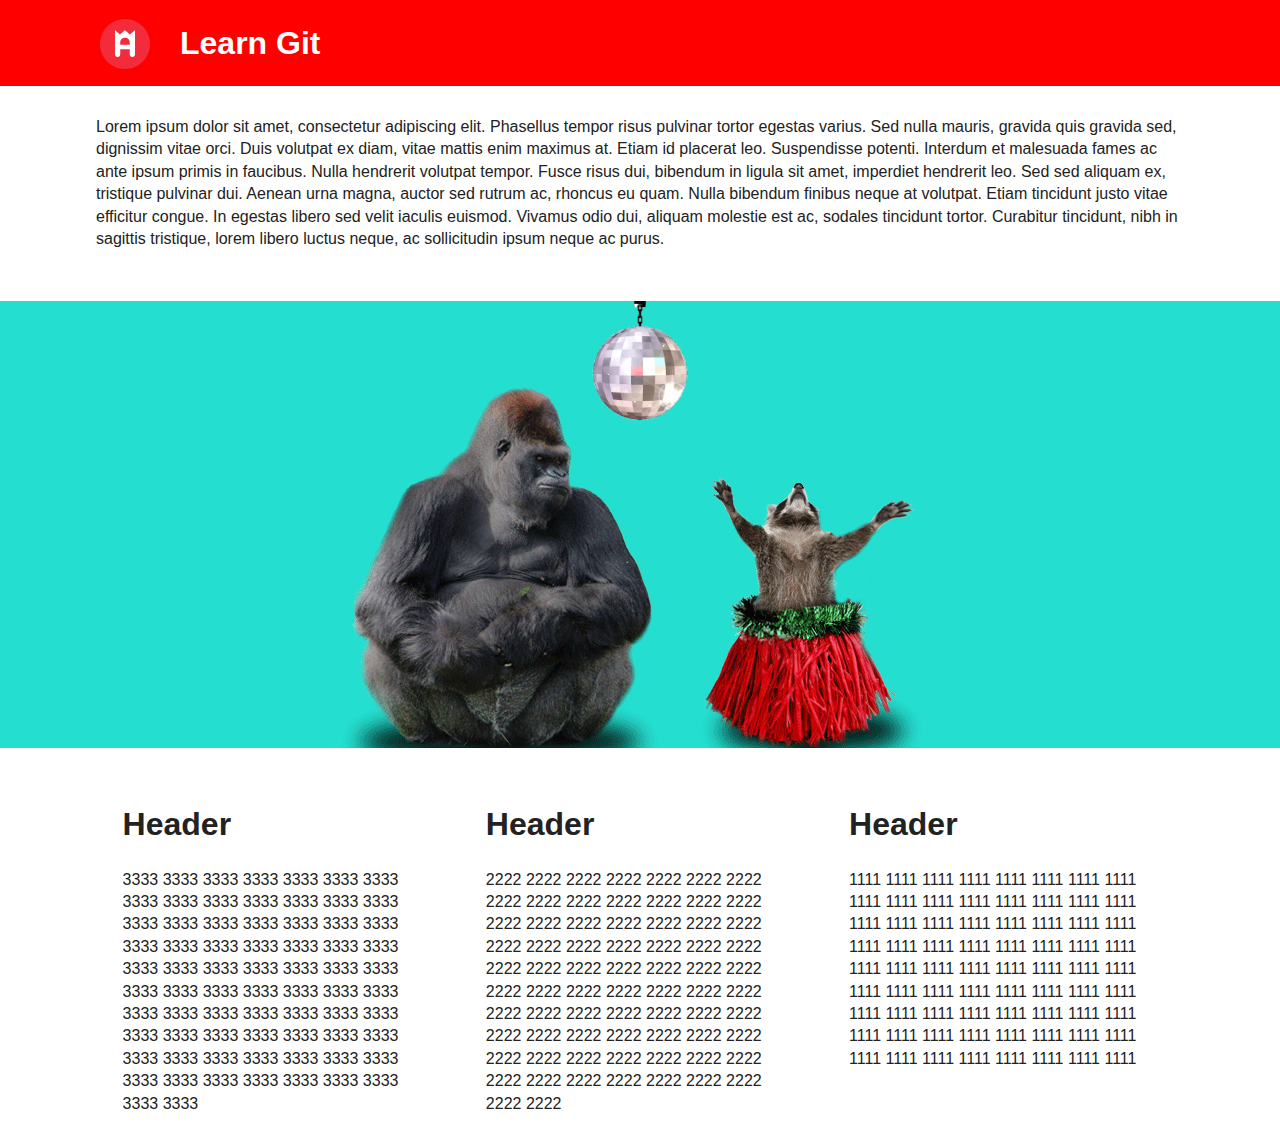
<file: index.html>
<!doctype html>
<html class="no-js" lang="">
    <head>
        <meta charset="utf-8">
        <meta http-equiv="x-ua-compatible" content="ie=edge">
        <title>Git</title>
        <meta name="description" content="">
        <meta name="viewport" content="width=device-width, initial-scale=1">
        <link rel="stylesheet" href="css/normalize.css">
        <link rel="stylesheet" href="Apester-Font/style.css">
        <link rel="stylesheet" href="css/main.css">
    </head>
    <body>
        <!--[if lt IE 8]>
            <p class="browserupgrade">You are using an <strong>outdated</strong> browser. Please <a href="http://browsehappy.com/">upgrade your browser</a> to improve your experience.</p>
        <![endif]-->
        <!-- Add your site or application content here -->

        <div class="container">
            <header>
                <a href="http://apester.com" target="_blank"><img src="img/apester-logo.svg"/></a>
                <h1>Learn Git</h1>
            </header>

        <div class="content-block intro">
            <p>Lorem ipsum dolor sit amet, consectetur adipiscing elit. Phasellus tempor risus pulvinar tortor egestas varius. Sed nulla mauris, gravida quis gravida sed, dignissim vitae orci. Duis volutpat ex diam, vitae mattis enim maximus at. Etiam id placerat leo. Suspendisse potenti. Interdum et malesuada fames ac ante ipsum primis in faucibus. Nulla hendrerit volutpat tempor. Fusce risus dui, bibendum in ligula sit amet, imperdiet hendrerit leo. Sed sed aliquam ex, tristique pulvinar dui. Aenean urna magna, auctor sed rutrum ac, rhoncus eu quam. Nulla bibendum finibus neque at volutpat. Etiam tincidunt justo vitae efficitur congue. In egestas libero sed velit iaculis euismod. Vivamus odio dui, aliquam molestie est ac, sodales tincidunt tortor. Curabitur tincidunt, nibh in sagittis tristique, lorem libero luctus neque, ac sollicitudin ipsum neque ac purus.
            </p>
        </div>
            <div class="content-block middle">
                <img class="top" src="img/disco-ball.gif"/>
                <img src="img/gif1.gif"/>
                <div class="animated">
                    <i class="circle ic icon-video"></i>
                    <i class="circle ic icon-personality"></i>
                    <i class="circle ic icon-quiz"></i>
                    <i class="circle ic icon-poll"></i>
                    <i class="circle ic icon-video small"></i>
                    <i class="circle ic icon-personality small"></i>
                    <i class="circle ic icon-quiz small"></i>
                    <i class="circle ic icon-poll small"></i>
                </div>
            </div>
        <div class="block">
        <div class="content-block three">
            <h1>Header</h1>
            <p>3333 3333 3333 3333 3333 3333 3333 3333 3333 3333 3333 3333 3333 3333 3333
               3333 3333 3333 3333 3333 3333 3333 3333 3333 3333 3333 3333 3333 3333 3333
               3333 3333 3333 3333 3333 3333 3333 3333 3333 3333 3333 3333 3333 3333 3333
               3333 3333 3333 3333 3333 3333 3333 3333 3333 3333 3333 3333 3333 3333 3333
               3333 3333 3333 3333 3333 3333 3333 3333 3333 3333 3333 3333
            </p>
        </div>

        <div class="content-block three">
            <h1>Header</h1>
            <p>2222 2222 2222 2222 2222 2222 2222 2222 2222 2222 2222 2222 2222 2222 2222
               2222 2222 2222 2222 2222 2222 2222 2222 2222 2222 2222 2222 2222 2222 2222
               2222 2222 2222 2222 2222 2222 2222 2222 2222 2222 2222 2222 2222 2222 2222
               2222 2222 2222 2222 2222 2222 2222 2222 2222 2222 2222 2222 2222 2222 2222
               2222 2222 2222 2222 2222 2222 2222 2222 2222 2222 2222 2222
            </p>
        </div>

        <div class="content-block three">
            <h1>Header</h1>
            <p>1111 1111 1111 1111 1111 1111 1111 1111 1111 1111 1111 1111 1111 1111 1111
               1111 1111 1111 1111 1111 1111 1111 1111 1111 1111 1111 1111 1111 1111 1111
               1111 1111 1111 1111 1111 1111 1111 1111 1111 1111 1111 1111 1111 1111 1111
               1111 1111 1111 1111 1111 1111 1111 1111 1111 1111 1111 1111 1111 1111 1111
               1111 1111 1111 1111 1111 1111 1111 1111 1111 1111 1111 1111
            </p>
        </div>
      </div>
    </body>
</html>
</file>
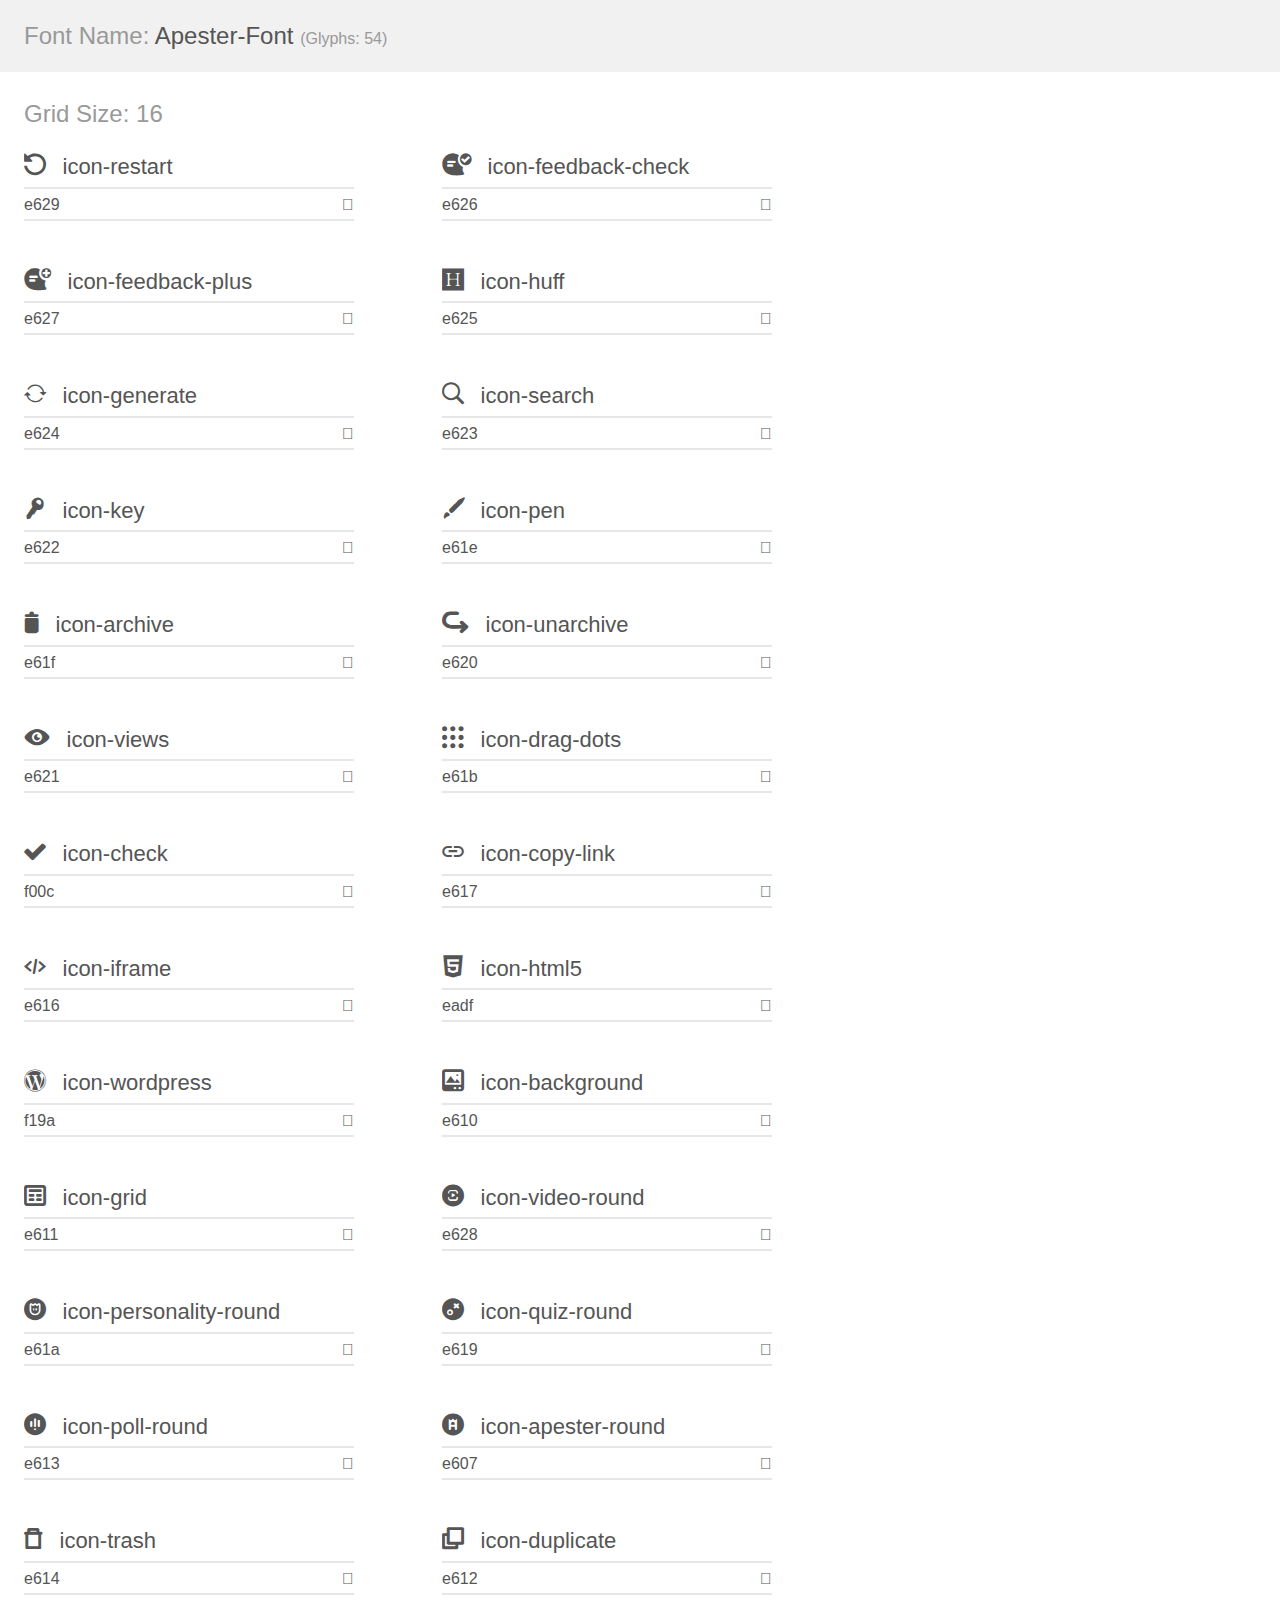
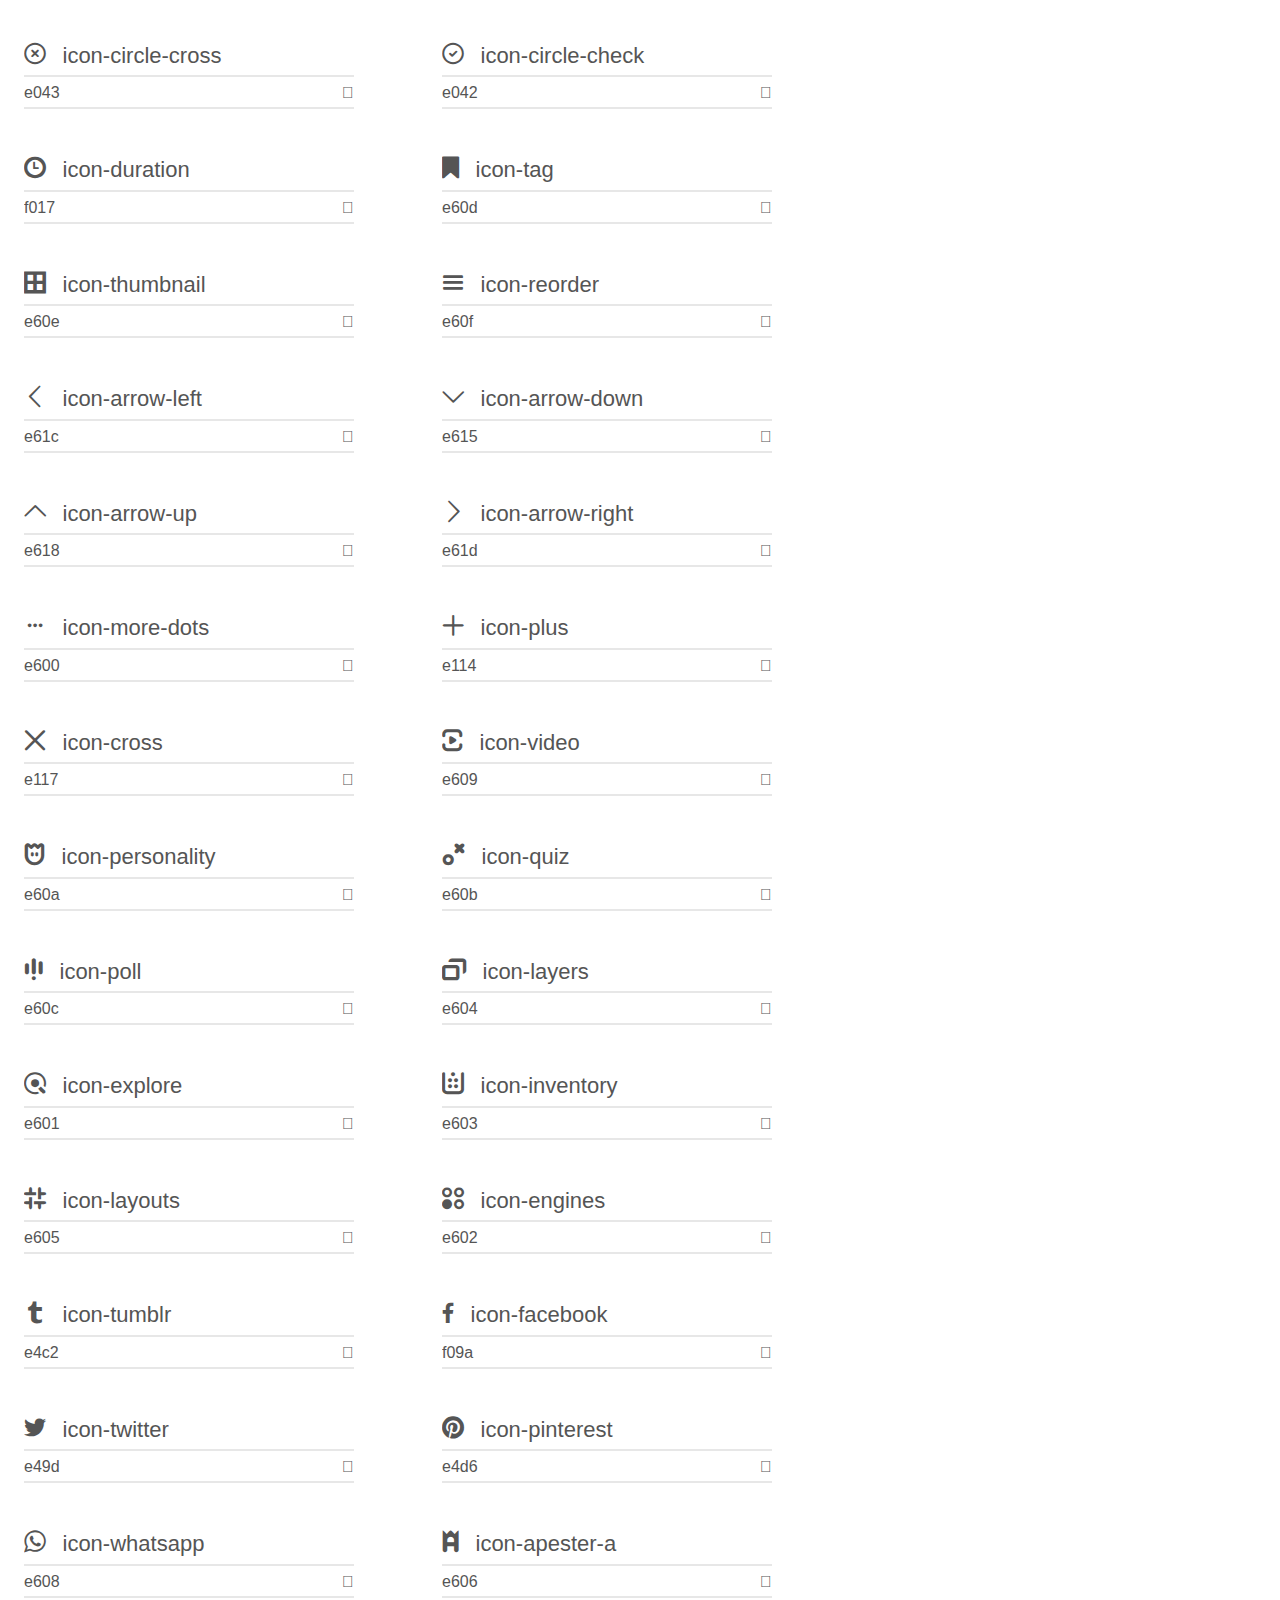
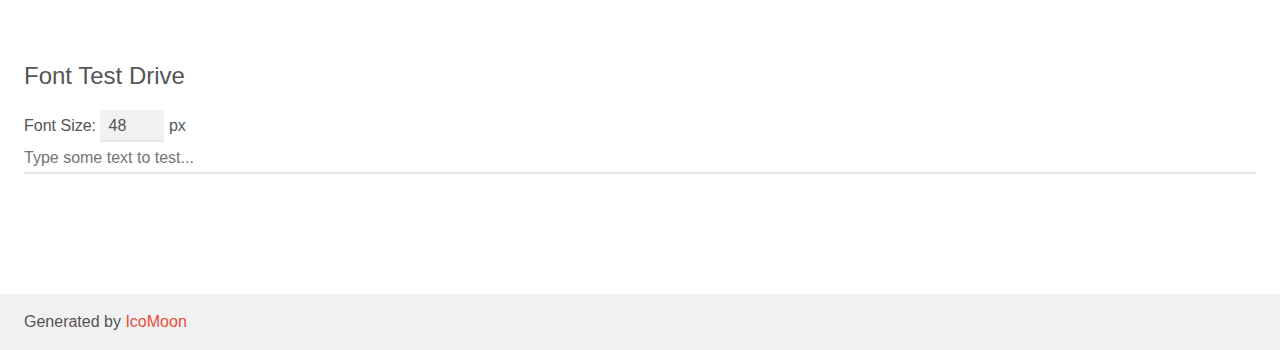
<file: Apester-Font/demo.html>
<!doctype html>
<html>
<head>
	<meta charset="utf-8">
	<title>IcoMoon Demo</title>
	<meta name="description" content="An Icon Font Generated By IcoMoon.io">
	<meta name="viewport" content="width=device-width, initial-scale=1">
	<link rel="stylesheet" href="demo-files/demo.css">
	<link rel="stylesheet" href="style.css"></head>
<body>
	<div class="bgc1 clearfix">
		<h1 class="mhmm mvm"><span class="fgc1">Font Name:</span> Apester-Font <small class="fgc1">(Glyphs:&nbsp;54)</small></h1>
	</div>
	<div class="clearfix mhl ptl">
		<h1 class="mvm mtn fgc1">Grid Size: 16</h1>
		<div class="glyph fs1">
			<div class="clearfix bshadow0 pbs">
				<span class="ic icon-restart">
				
				</span>
				<span class="mls"> icon-restart</span>
			</div>
			<fieldset class="fs0 size1of1 clearfix hidden-false">
				<input type="text" readonly value="e629" class="unit size1of2" />
				<input type="text" maxlength="1" readonly value="&#xe629;" class="unitRight size1of2 talign-right" />
			</fieldset>
			<div class="fs0 bshadow0 clearfix hidden-true">
				<span class="unit pvs fgc1">liga: </span>
				<input type="text" readonly value="" class="liga unitRight" />
			</div>
		</div>
		<div class="glyph fs1">
			<div class="clearfix bshadow0 pbs">
				<span class="ic icon-feedback-check">
				
				</span>
				<span class="mls"> icon-feedback-check</span>
			</div>
			<fieldset class="fs0 size1of1 clearfix hidden-false">
				<input type="text" readonly value="e626" class="unit size1of2" />
				<input type="text" maxlength="1" readonly value="&#xe626;" class="unitRight size1of2 talign-right" />
			</fieldset>
			<div class="fs0 bshadow0 clearfix hidden-true">
				<span class="unit pvs fgc1">liga: </span>
				<input type="text" readonly value="" class="liga unitRight" />
			</div>
		</div>
		<div class="glyph fs1">
			<div class="clearfix bshadow0 pbs">
				<span class="ic icon-feedback-plus">
				
				</span>
				<span class="mls"> icon-feedback-plus</span>
			</div>
			<fieldset class="fs0 size1of1 clearfix hidden-false">
				<input type="text" readonly value="e627" class="unit size1of2" />
				<input type="text" maxlength="1" readonly value="&#xe627;" class="unitRight size1of2 talign-right" />
			</fieldset>
			<div class="fs0 bshadow0 clearfix hidden-true">
				<span class="unit pvs fgc1">liga: </span>
				<input type="text" readonly value="" class="liga unitRight" />
			</div>
		</div>
		<div class="glyph fs1">
			<div class="clearfix bshadow0 pbs">
				<span class="ic icon-huff">
				
				</span>
				<span class="mls"> icon-huff</span>
			</div>
			<fieldset class="fs0 size1of1 clearfix hidden-false">
				<input type="text" readonly value="e625" class="unit size1of2" />
				<input type="text" maxlength="1" readonly value="&#xe625;" class="unitRight size1of2 talign-right" />
			</fieldset>
			<div class="fs0 bshadow0 clearfix hidden-true">
				<span class="unit pvs fgc1">liga: </span>
				<input type="text" readonly value="" class="liga unitRight" />
			</div>
		</div>
		<div class="glyph fs1">
			<div class="clearfix bshadow0 pbs">
				<span class="ic icon-generate">
				
				</span>
				<span class="mls"> icon-generate</span>
			</div>
			<fieldset class="fs0 size1of1 clearfix hidden-false">
				<input type="text" readonly value="e624" class="unit size1of2" />
				<input type="text" maxlength="1" readonly value="&#xe624;" class="unitRight size1of2 talign-right" />
			</fieldset>
			<div class="fs0 bshadow0 clearfix hidden-true">
				<span class="unit pvs fgc1">liga: </span>
				<input type="text" readonly value="" class="liga unitRight" />
			</div>
		</div>
		<div class="glyph fs1">
			<div class="clearfix bshadow0 pbs">
				<span class="ic icon-search">
				
				</span>
				<span class="mls"> icon-search</span>
			</div>
			<fieldset class="fs0 size1of1 clearfix hidden-false">
				<input type="text" readonly value="e623" class="unit size1of2" />
				<input type="text" maxlength="1" readonly value="&#xe623;" class="unitRight size1of2 talign-right" />
			</fieldset>
			<div class="fs0 bshadow0 clearfix hidden-true">
				<span class="unit pvs fgc1">liga: </span>
				<input type="text" readonly value="" class="liga unitRight" />
			</div>
		</div>
		<div class="glyph fs1">
			<div class="clearfix bshadow0 pbs">
				<span class="ic icon-key">
				
				</span>
				<span class="mls"> icon-key</span>
			</div>
			<fieldset class="fs0 size1of1 clearfix hidden-false">
				<input type="text" readonly value="e622" class="unit size1of2" />
				<input type="text" maxlength="1" readonly value="&#xe622;" class="unitRight size1of2 talign-right" />
			</fieldset>
			<div class="fs0 bshadow0 clearfix hidden-true">
				<span class="unit pvs fgc1">liga: </span>
				<input type="text" readonly value="" class="liga unitRight" />
			</div>
		</div>
		<div class="glyph fs1">
			<div class="clearfix bshadow0 pbs">
				<span class="ic icon-pen">
				
				</span>
				<span class="mls"> icon-pen</span>
			</div>
			<fieldset class="fs0 size1of1 clearfix hidden-false">
				<input type="text" readonly value="e61e" class="unit size1of2" />
				<input type="text" maxlength="1" readonly value="&#xe61e;" class="unitRight size1of2 talign-right" />
			</fieldset>
			<div class="fs0 bshadow0 clearfix hidden-true">
				<span class="unit pvs fgc1">liga: </span>
				<input type="text" readonly value="" class="liga unitRight" />
			</div>
		</div>
		<div class="glyph fs1">
			<div class="clearfix bshadow0 pbs">
				<span class="ic icon-archive">
				
				</span>
				<span class="mls"> icon-archive</span>
			</div>
			<fieldset class="fs0 size1of1 clearfix hidden-false">
				<input type="text" readonly value="e61f" class="unit size1of2" />
				<input type="text" maxlength="1" readonly value="&#xe61f;" class="unitRight size1of2 talign-right" />
			</fieldset>
			<div class="fs0 bshadow0 clearfix hidden-true">
				<span class="unit pvs fgc1">liga: </span>
				<input type="text" readonly value="" class="liga unitRight" />
			</div>
		</div>
		<div class="glyph fs1">
			<div class="clearfix bshadow0 pbs">
				<span class="ic icon-unarchive">
				
				</span>
				<span class="mls"> icon-unarchive</span>
			</div>
			<fieldset class="fs0 size1of1 clearfix hidden-false">
				<input type="text" readonly value="e620" class="unit size1of2" />
				<input type="text" maxlength="1" readonly value="&#xe620;" class="unitRight size1of2 talign-right" />
			</fieldset>
			<div class="fs0 bshadow0 clearfix hidden-true">
				<span class="unit pvs fgc1">liga: </span>
				<input type="text" readonly value="" class="liga unitRight" />
			</div>
		</div>
		<div class="glyph fs1">
			<div class="clearfix bshadow0 pbs">
				<span class="ic icon-views">
				
				</span>
				<span class="mls"> icon-views</span>
			</div>
			<fieldset class="fs0 size1of1 clearfix hidden-false">
				<input type="text" readonly value="e621" class="unit size1of2" />
				<input type="text" maxlength="1" readonly value="&#xe621;" class="unitRight size1of2 talign-right" />
			</fieldset>
			<div class="fs0 bshadow0 clearfix hidden-true">
				<span class="unit pvs fgc1">liga: </span>
				<input type="text" readonly value="" class="liga unitRight" />
			</div>
		</div>
		<div class="glyph fs1">
			<div class="clearfix bshadow0 pbs">
				<span class="ic icon-drag-dots">
				
				</span>
				<span class="mls"> icon-drag-dots</span>
			</div>
			<fieldset class="fs0 size1of1 clearfix hidden-false">
				<input type="text" readonly value="e61b" class="unit size1of2" />
				<input type="text" maxlength="1" readonly value="&#xe61b;" class="unitRight size1of2 talign-right" />
			</fieldset>
			<div class="fs0 bshadow0 clearfix hidden-true">
				<span class="unit pvs fgc1">liga: </span>
				<input type="text" readonly value="" class="liga unitRight" />
			</div>
		</div>
		<div class="glyph fs1">
			<div class="clearfix bshadow0 pbs">
				<span class="ic icon-check">
				
				</span>
				<span class="mls"> icon-check</span>
			</div>
			<fieldset class="fs0 size1of1 clearfix hidden-false">
				<input type="text" readonly value="f00c" class="unit size1of2" />
				<input type="text" maxlength="1" readonly value="&#xf00c;" class="unitRight size1of2 talign-right" />
			</fieldset>
			<div class="fs0 bshadow0 clearfix hidden-true">
				<span class="unit pvs fgc1">liga: </span>
				<input type="text" readonly value="" class="liga unitRight" />
			</div>
		</div>
		<div class="glyph fs1">
			<div class="clearfix bshadow0 pbs">
				<span class="ic icon-copy-link">
				
				</span>
				<span class="mls"> icon-copy-link</span>
			</div>
			<fieldset class="fs0 size1of1 clearfix hidden-false">
				<input type="text" readonly value="e617" class="unit size1of2" />
				<input type="text" maxlength="1" readonly value="&#xe617;" class="unitRight size1of2 talign-right" />
			</fieldset>
			<div class="fs0 bshadow0 clearfix hidden-true">
				<span class="unit pvs fgc1">liga: </span>
				<input type="text" readonly value="" class="liga unitRight" />
			</div>
		</div>
		<div class="glyph fs1">
			<div class="clearfix bshadow0 pbs">
				<span class="ic icon-iframe">
				
				</span>
				<span class="mls"> icon-iframe</span>
			</div>
			<fieldset class="fs0 size1of1 clearfix hidden-false">
				<input type="text" readonly value="e616" class="unit size1of2" />
				<input type="text" maxlength="1" readonly value="&#xe616;" class="unitRight size1of2 talign-right" />
			</fieldset>
			<div class="fs0 bshadow0 clearfix hidden-true">
				<span class="unit pvs fgc1">liga: </span>
				<input type="text" readonly value="" class="liga unitRight" />
			</div>
		</div>
		<div class="glyph fs1">
			<div class="clearfix bshadow0 pbs">
				<span class="ic icon-html5">
				
				</span>
				<span class="mls"> icon-html5</span>
			</div>
			<fieldset class="fs0 size1of1 clearfix hidden-false">
				<input type="text" readonly value="eadf" class="unit size1of2" />
				<input type="text" maxlength="1" readonly value="&#xeadf;" class="unitRight size1of2 talign-right" />
			</fieldset>
			<div class="fs0 bshadow0 clearfix hidden-true">
				<span class="unit pvs fgc1">liga: </span>
				<input type="text" readonly value="html5, w3c" class="liga unitRight" />
			</div>
		</div>
		<div class="glyph fs1">
			<div class="clearfix bshadow0 pbs">
				<span class="ic icon-wordpress">
				
				</span>
				<span class="mls"> icon-wordpress</span>
			</div>
			<fieldset class="fs0 size1of1 clearfix hidden-false">
				<input type="text" readonly value="f19a" class="unit size1of2" />
				<input type="text" maxlength="1" readonly value="&#xf19a;" class="unitRight size1of2 talign-right" />
			</fieldset>
			<div class="fs0 bshadow0 clearfix hidden-true">
				<span class="unit pvs fgc1">liga: </span>
				<input type="text" readonly value="" class="liga unitRight" />
			</div>
		</div>
		<div class="glyph fs1">
			<div class="clearfix bshadow0 pbs">
				<span class="ic icon-background">
				
				</span>
				<span class="mls"> icon-background</span>
			</div>
			<fieldset class="fs0 size1of1 clearfix hidden-false">
				<input type="text" readonly value="e610" class="unit size1of2" />
				<input type="text" maxlength="1" readonly value="&#xe610;" class="unitRight size1of2 talign-right" />
			</fieldset>
			<div class="fs0 bshadow0 clearfix hidden-true">
				<span class="unit pvs fgc1">liga: </span>
				<input type="text" readonly value="" class="liga unitRight" />
			</div>
		</div>
		<div class="glyph fs1">
			<div class="clearfix bshadow0 pbs">
				<span class="ic icon-grid">
				
				</span>
				<span class="mls"> icon-grid</span>
			</div>
			<fieldset class="fs0 size1of1 clearfix hidden-false">
				<input type="text" readonly value="e611" class="unit size1of2" />
				<input type="text" maxlength="1" readonly value="&#xe611;" class="unitRight size1of2 talign-right" />
			</fieldset>
			<div class="fs0 bshadow0 clearfix hidden-true">
				<span class="unit pvs fgc1">liga: </span>
				<input type="text" readonly value="" class="liga unitRight" />
			</div>
		</div>
		<div class="glyph fs1">
			<div class="clearfix bshadow0 pbs">
				<span class="ic icon-video-round">
				
				</span>
				<span class="mls"> icon-video-round</span>
			</div>
			<fieldset class="fs0 size1of1 clearfix hidden-false">
				<input type="text" readonly value="e628" class="unit size1of2" />
				<input type="text" maxlength="1" readonly value="&#xe628;" class="unitRight size1of2 talign-right" />
			</fieldset>
			<div class="fs0 bshadow0 clearfix hidden-true">
				<span class="unit pvs fgc1">liga: </span>
				<input type="text" readonly value="" class="liga unitRight" />
			</div>
		</div>
		<div class="glyph fs1">
			<div class="clearfix bshadow0 pbs">
				<span class="ic icon-personality-round">
				
				</span>
				<span class="mls"> icon-personality-round</span>
			</div>
			<fieldset class="fs0 size1of1 clearfix hidden-false">
				<input type="text" readonly value="e61a" class="unit size1of2" />
				<input type="text" maxlength="1" readonly value="&#xe61a;" class="unitRight size1of2 talign-right" />
			</fieldset>
			<div class="fs0 bshadow0 clearfix hidden-true">
				<span class="unit pvs fgc1">liga: </span>
				<input type="text" readonly value="" class="liga unitRight" />
			</div>
		</div>
		<div class="glyph fs1">
			<div class="clearfix bshadow0 pbs">
				<span class="ic icon-quiz-round">
				
				</span>
				<span class="mls"> icon-quiz-round</span>
			</div>
			<fieldset class="fs0 size1of1 clearfix hidden-false">
				<input type="text" readonly value="e619" class="unit size1of2" />
				<input type="text" maxlength="1" readonly value="&#xe619;" class="unitRight size1of2 talign-right" />
			</fieldset>
			<div class="fs0 bshadow0 clearfix hidden-true">
				<span class="unit pvs fgc1">liga: </span>
				<input type="text" readonly value="" class="liga unitRight" />
			</div>
		</div>
		<div class="glyph fs1">
			<div class="clearfix bshadow0 pbs">
				<span class="ic icon-poll-round">
				
				</span>
				<span class="mls"> icon-poll-round</span>
			</div>
			<fieldset class="fs0 size1of1 clearfix hidden-false">
				<input type="text" readonly value="e613" class="unit size1of2" />
				<input type="text" maxlength="1" readonly value="&#xe613;" class="unitRight size1of2 talign-right" />
			</fieldset>
			<div class="fs0 bshadow0 clearfix hidden-true">
				<span class="unit pvs fgc1">liga: </span>
				<input type="text" readonly value="" class="liga unitRight" />
			</div>
		</div>
		<div class="glyph fs1">
			<div class="clearfix bshadow0 pbs">
				<span class="ic icon-apester-round">
				
				</span>
				<span class="mls"> icon-apester-round</span>
			</div>
			<fieldset class="fs0 size1of1 clearfix hidden-false">
				<input type="text" readonly value="e607" class="unit size1of2" />
				<input type="text" maxlength="1" readonly value="&#xe607;" class="unitRight size1of2 talign-right" />
			</fieldset>
			<div class="fs0 bshadow0 clearfix hidden-true">
				<span class="unit pvs fgc1">liga: </span>
				<input type="text" readonly value="" class="liga unitRight" />
			</div>
		</div>
		<div class="glyph fs1">
			<div class="clearfix bshadow0 pbs">
				<span class="ic icon-trash">
				
				</span>
				<span class="mls"> icon-trash</span>
			</div>
			<fieldset class="fs0 size1of1 clearfix hidden-false">
				<input type="text" readonly value="e614" class="unit size1of2" />
				<input type="text" maxlength="1" readonly value="&#xe614;" class="unitRight size1of2 talign-right" />
			</fieldset>
			<div class="fs0 bshadow0 clearfix hidden-true">
				<span class="unit pvs fgc1">liga: </span>
				<input type="text" readonly value="" class="liga unitRight" />
			</div>
		</div>
		<div class="glyph fs1">
			<div class="clearfix bshadow0 pbs">
				<span class="ic icon-duplicate">
				
				</span>
				<span class="mls"> icon-duplicate</span>
			</div>
			<fieldset class="fs0 size1of1 clearfix hidden-false">
				<input type="text" readonly value="e612" class="unit size1of2" />
				<input type="text" maxlength="1" readonly value="&#xe612;" class="unitRight size1of2 talign-right" />
			</fieldset>
			<div class="fs0 bshadow0 clearfix hidden-true">
				<span class="unit pvs fgc1">liga: </span>
				<input type="text" readonly value="" class="liga unitRight" />
			</div>
		</div>
		<div class="glyph fs1">
			<div class="clearfix bshadow0 pbs">
				<span class="ic icon-circle-cross">
				
				</span>
				<span class="mls"> icon-circle-cross</span>
			</div>
			<fieldset class="fs0 size1of1 clearfix hidden-false">
				<input type="text" readonly value="e043" class="unit size1of2" />
				<input type="text" maxlength="1" readonly value="&#xe043;" class="unitRight size1of2 talign-right" />
			</fieldset>
			<div class="fs0 bshadow0 clearfix hidden-true">
				<span class="unit pvs fgc1">liga: </span>
				<input type="text" readonly value="" class="liga unitRight" />
			</div>
		</div>
		<div class="glyph fs1">
			<div class="clearfix bshadow0 pbs">
				<span class="ic icon-circle-check">
				
				</span>
				<span class="mls"> icon-circle-check</span>
			</div>
			<fieldset class="fs0 size1of1 clearfix hidden-false">
				<input type="text" readonly value="e042" class="unit size1of2" />
				<input type="text" maxlength="1" readonly value="&#xe042;" class="unitRight size1of2 talign-right" />
			</fieldset>
			<div class="fs0 bshadow0 clearfix hidden-true">
				<span class="unit pvs fgc1">liga: </span>
				<input type="text" readonly value="" class="liga unitRight" />
			</div>
		</div>
		<div class="glyph fs1">
			<div class="clearfix bshadow0 pbs">
				<span class="ic icon-duration">
				
				</span>
				<span class="mls"> icon-duration</span>
			</div>
			<fieldset class="fs0 size1of1 clearfix hidden-false">
				<input type="text" readonly value="f017" class="unit size1of2" />
				<input type="text" maxlength="1" readonly value="&#xf017;" class="unitRight size1of2 talign-right" />
			</fieldset>
			<div class="fs0 bshadow0 clearfix hidden-true">
				<span class="unit pvs fgc1">liga: </span>
				<input type="text" readonly value="" class="liga unitRight" />
			</div>
		</div>
		<div class="glyph fs1">
			<div class="clearfix bshadow0 pbs">
				<span class="ic icon-tag">
				
				</span>
				<span class="mls"> icon-tag</span>
			</div>
			<fieldset class="fs0 size1of1 clearfix hidden-false">
				<input type="text" readonly value="e60d" class="unit size1of2" />
				<input type="text" maxlength="1" readonly value="&#xe60d;" class="unitRight size1of2 talign-right" />
			</fieldset>
			<div class="fs0 bshadow0 clearfix hidden-true">
				<span class="unit pvs fgc1">liga: </span>
				<input type="text" readonly value="" class="liga unitRight" />
			</div>
		</div>
		<div class="glyph fs1">
			<div class="clearfix bshadow0 pbs">
				<span class="ic icon-thumbnail">
				
				</span>
				<span class="mls"> icon-thumbnail</span>
			</div>
			<fieldset class="fs0 size1of1 clearfix hidden-false">
				<input type="text" readonly value="e60e" class="unit size1of2" />
				<input type="text" maxlength="1" readonly value="&#xe60e;" class="unitRight size1of2 talign-right" />
			</fieldset>
			<div class="fs0 bshadow0 clearfix hidden-true">
				<span class="unit pvs fgc1">liga: </span>
				<input type="text" readonly value="" class="liga unitRight" />
			</div>
		</div>
		<div class="glyph fs1">
			<div class="clearfix bshadow0 pbs">
				<span class="ic icon-reorder">
				
				</span>
				<span class="mls"> icon-reorder</span>
			</div>
			<fieldset class="fs0 size1of1 clearfix hidden-false">
				<input type="text" readonly value="e60f" class="unit size1of2" />
				<input type="text" maxlength="1" readonly value="&#xe60f;" class="unitRight size1of2 talign-right" />
			</fieldset>
			<div class="fs0 bshadow0 clearfix hidden-true">
				<span class="unit pvs fgc1">liga: </span>
				<input type="text" readonly value="" class="liga unitRight" />
			</div>
		</div>
		<div class="glyph fs1">
			<div class="clearfix bshadow0 pbs">
				<span class="ic icon-arrow-left">
				
				</span>
				<span class="mls"> icon-arrow-left</span>
			</div>
			<fieldset class="fs0 size1of1 clearfix hidden-false">
				<input type="text" readonly value="e61c" class="unit size1of2" />
				<input type="text" maxlength="1" readonly value="&#xe61c;" class="unitRight size1of2 talign-right" />
			</fieldset>
			<div class="fs0 bshadow0 clearfix hidden-true">
				<span class="unit pvs fgc1">liga: </span>
				<input type="text" readonly value="" class="liga unitRight" />
			</div>
		</div>
		<div class="glyph fs1">
			<div class="clearfix bshadow0 pbs">
				<span class="ic icon-arrow-down">
				
				</span>
				<span class="mls"> icon-arrow-down</span>
			</div>
			<fieldset class="fs0 size1of1 clearfix hidden-false">
				<input type="text" readonly value="e615" class="unit size1of2" />
				<input type="text" maxlength="1" readonly value="&#xe615;" class="unitRight size1of2 talign-right" />
			</fieldset>
			<div class="fs0 bshadow0 clearfix hidden-true">
				<span class="unit pvs fgc1">liga: </span>
				<input type="text" readonly value="" class="liga unitRight" />
			</div>
		</div>
		<div class="glyph fs1">
			<div class="clearfix bshadow0 pbs">
				<span class="ic icon-arrow-up">
				
				</span>
				<span class="mls"> icon-arrow-up</span>
			</div>
			<fieldset class="fs0 size1of1 clearfix hidden-false">
				<input type="text" readonly value="e618" class="unit size1of2" />
				<input type="text" maxlength="1" readonly value="&#xe618;" class="unitRight size1of2 talign-right" />
			</fieldset>
			<div class="fs0 bshadow0 clearfix hidden-true">
				<span class="unit pvs fgc1">liga: </span>
				<input type="text" readonly value="" class="liga unitRight" />
			</div>
		</div>
		<div class="glyph fs1">
			<div class="clearfix bshadow0 pbs">
				<span class="ic icon-arrow-right">
				
				</span>
				<span class="mls"> icon-arrow-right</span>
			</div>
			<fieldset class="fs0 size1of1 clearfix hidden-false">
				<input type="text" readonly value="e61d" class="unit size1of2" />
				<input type="text" maxlength="1" readonly value="&#xe61d;" class="unitRight size1of2 talign-right" />
			</fieldset>
			<div class="fs0 bshadow0 clearfix hidden-true">
				<span class="unit pvs fgc1">liga: </span>
				<input type="text" readonly value="" class="liga unitRight" />
			</div>
		</div>
		<div class="glyph fs1">
			<div class="clearfix bshadow0 pbs">
				<span class="ic icon-more-dots">
				
				</span>
				<span class="mls"> icon-more-dots</span>
			</div>
			<fieldset class="fs0 size1of1 clearfix hidden-false">
				<input type="text" readonly value="e600" class="unit size1of2" />
				<input type="text" maxlength="1" readonly value="&#xe600;" class="unitRight size1of2 talign-right" />
			</fieldset>
			<div class="fs0 bshadow0 clearfix hidden-true">
				<span class="unit pvs fgc1">liga: </span>
				<input type="text" readonly value="" class="liga unitRight" />
			</div>
		</div>
		<div class="glyph fs1">
			<div class="clearfix bshadow0 pbs">
				<span class="ic icon-plus">
				
				</span>
				<span class="mls"> icon-plus</span>
			</div>
			<fieldset class="fs0 size1of1 clearfix hidden-false">
				<input type="text" readonly value="e114" class="unit size1of2" />
				<input type="text" maxlength="1" readonly value="&#xe114;" class="unitRight size1of2 talign-right" />
			</fieldset>
			<div class="fs0 bshadow0 clearfix hidden-true">
				<span class="unit pvs fgc1">liga: </span>
				<input type="text" readonly value="" class="liga unitRight" />
			</div>
		</div>
		<div class="glyph fs1">
			<div class="clearfix bshadow0 pbs">
				<span class="ic icon-cross">
				
				</span>
				<span class="mls"> icon-cross</span>
			</div>
			<fieldset class="fs0 size1of1 clearfix hidden-false">
				<input type="text" readonly value="e117" class="unit size1of2" />
				<input type="text" maxlength="1" readonly value="&#xe117;" class="unitRight size1of2 talign-right" />
			</fieldset>
			<div class="fs0 bshadow0 clearfix hidden-true">
				<span class="unit pvs fgc1">liga: </span>
				<input type="text" readonly value="" class="liga unitRight" />
			</div>
		</div>
		<div class="glyph fs1">
			<div class="clearfix bshadow0 pbs">
				<span class="ic icon-video">
				
				</span>
				<span class="mls"> icon-video</span>
			</div>
			<fieldset class="fs0 size1of1 clearfix hidden-false">
				<input type="text" readonly value="e609" class="unit size1of2" />
				<input type="text" maxlength="1" readonly value="&#xe609;" class="unitRight size1of2 talign-right" />
			</fieldset>
			<div class="fs0 bshadow0 clearfix hidden-true">
				<span class="unit pvs fgc1">liga: </span>
				<input type="text" readonly value="" class="liga unitRight" />
			</div>
		</div>
		<div class="glyph fs1">
			<div class="clearfix bshadow0 pbs">
				<span class="ic icon-personality">
				
				</span>
				<span class="mls"> icon-personality</span>
			</div>
			<fieldset class="fs0 size1of1 clearfix hidden-false">
				<input type="text" readonly value="e60a" class="unit size1of2" />
				<input type="text" maxlength="1" readonly value="&#xe60a;" class="unitRight size1of2 talign-right" />
			</fieldset>
			<div class="fs0 bshadow0 clearfix hidden-true">
				<span class="unit pvs fgc1">liga: </span>
				<input type="text" readonly value="" class="liga unitRight" />
			</div>
		</div>
		<div class="glyph fs1">
			<div class="clearfix bshadow0 pbs">
				<span class="ic icon-quiz">
				
				</span>
				<span class="mls"> icon-quiz</span>
			</div>
			<fieldset class="fs0 size1of1 clearfix hidden-false">
				<input type="text" readonly value="e60b" class="unit size1of2" />
				<input type="text" maxlength="1" readonly value="&#xe60b;" class="unitRight size1of2 talign-right" />
			</fieldset>
			<div class="fs0 bshadow0 clearfix hidden-true">
				<span class="unit pvs fgc1">liga: </span>
				<input type="text" readonly value="" class="liga unitRight" />
			</div>
		</div>
		<div class="glyph fs1">
			<div class="clearfix bshadow0 pbs">
				<span class="ic icon-poll">
				
				</span>
				<span class="mls"> icon-poll</span>
			</div>
			<fieldset class="fs0 size1of1 clearfix hidden-false">
				<input type="text" readonly value="e60c" class="unit size1of2" />
				<input type="text" maxlength="1" readonly value="&#xe60c;" class="unitRight size1of2 talign-right" />
			</fieldset>
			<div class="fs0 bshadow0 clearfix hidden-true">
				<span class="unit pvs fgc1">liga: </span>
				<input type="text" readonly value="" class="liga unitRight" />
			</div>
		</div>
		<div class="glyph fs1">
			<div class="clearfix bshadow0 pbs">
				<span class="ic icon-layers">
				
				</span>
				<span class="mls"> icon-layers</span>
			</div>
			<fieldset class="fs0 size1of1 clearfix hidden-false">
				<input type="text" readonly value="e604" class="unit size1of2" />
				<input type="text" maxlength="1" readonly value="&#xe604;" class="unitRight size1of2 talign-right" />
			</fieldset>
			<div class="fs0 bshadow0 clearfix hidden-true">
				<span class="unit pvs fgc1">liga: </span>
				<input type="text" readonly value="" class="liga unitRight" />
			</div>
		</div>
		<div class="glyph fs1">
			<div class="clearfix bshadow0 pbs">
				<span class="ic icon-explore">
				
				</span>
				<span class="mls"> icon-explore</span>
			</div>
			<fieldset class="fs0 size1of1 clearfix hidden-false">
				<input type="text" readonly value="e601" class="unit size1of2" />
				<input type="text" maxlength="1" readonly value="&#xe601;" class="unitRight size1of2 talign-right" />
			</fieldset>
			<div class="fs0 bshadow0 clearfix hidden-true">
				<span class="unit pvs fgc1">liga: </span>
				<input type="text" readonly value="" class="liga unitRight" />
			</div>
		</div>
		<div class="glyph fs1">
			<div class="clearfix bshadow0 pbs">
				<span class="ic icon-inventory">
				
				</span>
				<span class="mls"> icon-inventory</span>
			</div>
			<fieldset class="fs0 size1of1 clearfix hidden-false">
				<input type="text" readonly value="e603" class="unit size1of2" />
				<input type="text" maxlength="1" readonly value="&#xe603;" class="unitRight size1of2 talign-right" />
			</fieldset>
			<div class="fs0 bshadow0 clearfix hidden-true">
				<span class="unit pvs fgc1">liga: </span>
				<input type="text" readonly value="" class="liga unitRight" />
			</div>
		</div>
		<div class="glyph fs1">
			<div class="clearfix bshadow0 pbs">
				<span class="ic icon-layouts">
				
				</span>
				<span class="mls"> icon-layouts</span>
			</div>
			<fieldset class="fs0 size1of1 clearfix hidden-false">
				<input type="text" readonly value="e605" class="unit size1of2" />
				<input type="text" maxlength="1" readonly value="&#xe605;" class="unitRight size1of2 talign-right" />
			</fieldset>
			<div class="fs0 bshadow0 clearfix hidden-true">
				<span class="unit pvs fgc1">liga: </span>
				<input type="text" readonly value="" class="liga unitRight" />
			</div>
		</div>
		<div class="glyph fs1">
			<div class="clearfix bshadow0 pbs">
				<span class="ic icon-engines">
				
				</span>
				<span class="mls"> icon-engines</span>
			</div>
			<fieldset class="fs0 size1of1 clearfix hidden-false">
				<input type="text" readonly value="e602" class="unit size1of2" />
				<input type="text" maxlength="1" readonly value="&#xe602;" class="unitRight size1of2 talign-right" />
			</fieldset>
			<div class="fs0 bshadow0 clearfix hidden-true">
				<span class="unit pvs fgc1">liga: </span>
				<input type="text" readonly value="" class="liga unitRight" />
			</div>
		</div>
		<div class="glyph fs1">
			<div class="clearfix bshadow0 pbs">
				<span class="ic icon-tumblr">
				
				</span>
				<span class="mls"> icon-tumblr</span>
			</div>
			<fieldset class="fs0 size1of1 clearfix hidden-false">
				<input type="text" readonly value="e4c2" class="unit size1of2" />
				<input type="text" maxlength="1" readonly value="&#xe4c2;" class="unitRight size1of2 talign-right" />
			</fieldset>
			<div class="fs0 bshadow0 clearfix hidden-true">
				<span class="unit pvs fgc1">liga: </span>
				<input type="text" readonly value="" class="liga unitRight" />
			</div>
		</div>
		<div class="glyph fs1">
			<div class="clearfix bshadow0 pbs">
				<span class="ic icon-facebook">
				
				</span>
				<span class="mls"> icon-facebook</span>
			</div>
			<fieldset class="fs0 size1of1 clearfix hidden-false">
				<input type="text" readonly value="f09a" class="unit size1of2" />
				<input type="text" maxlength="1" readonly value="&#xf09a;" class="unitRight size1of2 talign-right" />
			</fieldset>
			<div class="fs0 bshadow0 clearfix hidden-true">
				<span class="unit pvs fgc1">liga: </span>
				<input type="text" readonly value="" class="liga unitRight" />
			</div>
		</div>
		<div class="glyph fs1">
			<div class="clearfix bshadow0 pbs">
				<span class="ic icon-twitter">
				
				</span>
				<span class="mls"> icon-twitter</span>
			</div>
			<fieldset class="fs0 size1of1 clearfix hidden-false">
				<input type="text" readonly value="e49d" class="unit size1of2" />
				<input type="text" maxlength="1" readonly value="&#xe49d;" class="unitRight size1of2 talign-right" />
			</fieldset>
			<div class="fs0 bshadow0 clearfix hidden-true">
				<span class="unit pvs fgc1">liga: </span>
				<input type="text" readonly value="" class="liga unitRight" />
			</div>
		</div>
		<div class="glyph fs1">
			<div class="clearfix bshadow0 pbs">
				<span class="ic icon-pinterest">
				
				</span>
				<span class="mls"> icon-pinterest</span>
			</div>
			<fieldset class="fs0 size1of1 clearfix hidden-false">
				<input type="text" readonly value="e4d6" class="unit size1of2" />
				<input type="text" maxlength="1" readonly value="&#xe4d6;" class="unitRight size1of2 talign-right" />
			</fieldset>
			<div class="fs0 bshadow0 clearfix hidden-true">
				<span class="unit pvs fgc1">liga: </span>
				<input type="text" readonly value="" class="liga unitRight" />
			</div>
		</div>
		<div class="glyph fs1">
			<div class="clearfix bshadow0 pbs">
				<span class="ic icon-whatsapp">
				
				</span>
				<span class="mls"> icon-whatsapp</span>
			</div>
			<fieldset class="fs0 size1of1 clearfix hidden-false">
				<input type="text" readonly value="e608" class="unit size1of2" />
				<input type="text" maxlength="1" readonly value="&#xe608;" class="unitRight size1of2 talign-right" />
			</fieldset>
			<div class="fs0 bshadow0 clearfix hidden-true">
				<span class="unit pvs fgc1">liga: </span>
				<input type="text" readonly value="" class="liga unitRight" />
			</div>
		</div>
		<div class="glyph fs1">
			<div class="clearfix bshadow0 pbs">
				<span class="ic icon-apester-a">
				
				</span>
				<span class="mls"> icon-apester-a</span>
			</div>
			<fieldset class="fs0 size1of1 clearfix hidden-false">
				<input type="text" readonly value="e606" class="unit size1of2" />
				<input type="text" maxlength="1" readonly value="&#xe606;" class="unitRight size1of2 talign-right" />
			</fieldset>
			<div class="fs0 bshadow0 clearfix hidden-true">
				<span class="unit pvs fgc1">liga: </span>
				<input type="text" readonly value="" class="liga unitRight" />
			</div>
		</div>
	</div>

	<!--[if gt IE 8]><!-->
	<div class="mhl clearfix mbl">
		<h1>Font Test Drive</h1>
		<label>
			Font Size: <input id="fontSize" type="number" class="textbox0 mbm"
			min="8" value="48" />
			px
		</label>
		<input id="testText" type="text" class="phl size1of1 mvl"
		placeholder="Type some text to test..." value=""/>
		</label>
		<div id="testDrive" class="ic">&nbsp;
		</div>
	</div>
	<!--<![endif]-->
	<div class="bgc1 clearfix">
		<p class="mhl">Generated by <a href="https://icomoon.io/app">IcoMoon</a></p>
	</div>

	<script src="demo-files/demo.js"></script>
</body>
</html>
</file>
<file: Apester-Font/style.css>
@font-face {
	font-family: 'Apester-Font';
	src:url('fonts/Apester-Font.eot?mj3yxa');
	src:url('fonts/Apester-Font.eot?#iefixmj3yxa') format('embedded-opentype'),
		url('fonts/Apester-Font.woff2?mj3yxa') format('woff2'),
		url('fonts/Apester-Font.ttf?mj3yxa') format('truetype'),
		url('fonts/Apester-Font.woff?mj3yxa') format('woff'),
		url('fonts/Apester-Font.svg?mj3yxa#Apester-Font') format('svg');
	font-weight: normal;
	font-style: normal;
}

.ic {
	font-family: 'Apester-Font';
	speak: none;
	font-style: normal;
	font-weight: normal;
	font-variant: normal;
	text-transform: none;
	line-height: 1;

	/* Better Font Rendering =========== */
	-webkit-font-smoothing: antialiased;
	-moz-osx-font-smoothing: grayscale;
}

.icon-restart:before {
	content: "\e629";
}
.icon-feedback-check:before {
	content: "\e626";
}
.icon-feedback-plus:before {
	content: "\e627";
}
.icon-huff:before {
	content: "\e625";
}
.icon-generate:before {
	content: "\e624";
}
.icon-search:before {
	content: "\e623";
}
.icon-key:before {
	content: "\e622";
}
.icon-pen:before {
	content: "\e61e";
}
.icon-archive:before {
	content: "\e61f";
}
.icon-unarchive:before {
	content: "\e620";
}
.icon-views:before {
	content: "\e621";
}
.icon-drag-dots:before {
	content: "\e61b";
}
.icon-check:before {
	content: "\f00c";
}
.icon-copy-link:before {
	content: "\e617";
}
.icon-iframe:before {
	content: "\e616";
}
.icon-html5:before {
	content: "\eadf";
}
.icon-wordpress:before {
	content: "\f19a";
}
.icon-background:before {
	content: "\e610";
}
.icon-grid:before {
	content: "\e611";
}
.icon-video-round:before {
	content: "\e628";
}
.icon-personality-round:before {
	content: "\e61a";
}
.icon-quiz-round:before {
	content: "\e619";
}
.icon-poll-round:before {
	content: "\e613";
}
.icon-apester-round:before {
	content: "\e607";
}
.icon-trash:before {
	content: "\e614";
}
.icon-duplicate:before {
	content: "\e612";
}
.icon-circle-cross:before {
	content: "\e043";
}
.icon-circle-check:before {
	content: "\e042";
}
.icon-duration:before {
	content: "\f017";
}
.icon-tag:before {
	content: "\e60d";
}
.icon-thumbnail:before {
	content: "\e60e";
}
.icon-reorder:before {
	content: "\e60f";
}
.icon-arrow-left:before {
	content: "\e61c";
}
.icon-arrow-down:before {
	content: "\e615";
}
.icon-arrow-up:before {
	content: "\e618";
}
.icon-arrow-right:before {
	content: "\e61d";
}
.icon-more-dots:before {
	content: "\e600";
}
.icon-plus:before {
	content: "\e114";
}
.icon-cross:before {
	content: "\e117";
}
.icon-video:before {
	content: "\e609";
}
.icon-personality:before {
	content: "\e60a";
}
.icon-quiz:before {
	content: "\e60b";
}
.icon-poll:before {
	content: "\e60c";
}
.icon-layers:before {
	content: "\e604";
}
.icon-explore:before {
	content: "\e601";
}
.icon-inventory:before {
	content: "\e603";
}
.icon-layouts:before {
	content: "\e605";
}
.icon-engines:before {
	content: "\e602";
}
.icon-tumblr:before {
	content: "\e4c2";
}
.icon-facebook:before {
	content: "\f09a";
}
.icon-twitter:before {
	content: "\e49d";
}
.icon-pinterest:before {
	content: "\e4d6";
}
.icon-whatsapp:before {
	content: "\e608";
}
.icon-apester-a:before {
	content: "\e606";
}
</file>
<file: css/main.css>
/*! HTML5 Boilerplate v5.2.0 | MIT License | https://html5boilerplate.com/ */

/*
 * What follows is the result of much research on cross-browser styling.
 * Credit left inline and big thanks to Nicolas Gallagher, Jonathan Neal,
 * Kroc Camen, and the H5BP dev community and team.
 */

/* ==========================================================================
   Base styles: opinionated defaults
   ========================================================================== */

html {
    color: #222;
    font-size: 1em;
    line-height: 1.4;
}

.container  {
width: 100%;
direction: ltr;
font-family: Lato,"Meoded Sans",sans-serif, arial;
font-weight: 300;
}


.container header {
    height: 86px;
    margin: 0;
    line-height: 86px;
    background: rgba(255, 0, 0, 1);

}


.container header a {
    position: absolute;
    left: 100px;
}

.container header h1 {
    position: relative;
    left: 180px;
    color: white;
    display: inline;
}

.page-nav a {
    cursor: pointer;
    font-size: 22px;
    padding: 0 15px;
    line-height: 2;
}

.content-block {
    width:94%;
    //margin:2% auto;
}

.content-block.intro {
    z-index: 2;
    position: relative;
    background: white;
    min-height: 155px;
    width: 85%;
    margin: auto;
    padding: 30px 0;
}

.content-block.middle {
    height: 447px;
    position: relative;
    background: #24dfd0;
    width: 100%;
    margin:0;
}

.content-block.middle > img {
    z-index: 1;
    position: absolute;
    bottom: 0;
    left: 50%;
    transform: translateX(-50%);
}

.content-block.middle .top {
    z-index: 3;
    width: 107px;
    top:0;

}

.ic{
     font-family: 'Apester-Font';
    speak: none;
    font-style: normal;
    font-weight: normal;
    font-variant: normal;
    text-transform: none;
    line-height: 1;
    -webkit-font-smoothing: antialiased;
}

.circle{
    width: 80px;
    line-height: 80px;
    display: block;
    font-size: 40px;
    margin: 20px 0 0;
    -webkit-border-radius: 50%;
    border-radius: 50%;
    text-align: center;
    float:left;
    position: absolute;
    z-index:1;
    color:white;
    top:-30%;
    -webkit-animation: fall-down 3s ease-in-out infinite,rotate-helf 3s ease-in-out infinite; /* Safari 4+ */
    -moz-animation:    fall-down 3s ease-in-out infinite,rotate-helf 3s ease-in-out infinite; /* Fx 5+ */
    -o-animation:      fall-down 3s ease-in-out infinite,rotate-helf 3s ease-in-out infinite; /* Opera 12+ */
    animation:         fall-down 3s ease-in-out infinite,rotate-helf 3s ease-in-out infinite; /* IE 10+, Fx 29+ */
  transition: all 1s;
  transition-timing: ease-in-out;


}
.circle:hover{
    transform: rotate(1080deg);
}

.circle.small{
    width: 50px;
    line-height: 50px;
    font-size: 25px;
    -webkit-animation: fall-down 3s ease-in-out infinite,rotate 3s ease-in-out infinite; /* Safari 4+ */
    -moz-animation:    fall-down 3s ease-in-out infinite,rotate 3s ease-in-out infinite; /* Fx 5+ */
    -o-animation:      fall-down 3s ease-in-out infinite,rotate 3s ease-in-out infinite; /* Opera 12+ */
    animation:         fall-down 3s ease-in-out infinite,rotate 3s ease-in-out infinite; /* IE 10+, Fx 29+ */
}


.circle.icon-video{
    background: #24dfd0;
    left:10%;
    animation-delay: 2s;
    animation-duration: 2.4s;
}

.circle.icon-video.small{
    left:50%;
    animation-delay: 4s;
    animation-duration: 3s;

}

.circle.icon-personality{
   background: #d61edd;
   left:30%;
  animation-delay: 0s;
  animation-duration: 3.2s;

}
.circle.icon-personality.small{
   left:80%;
    animation-delay: 5s;
    animation-duration: 3.3s;
}

.circle.icon-quiz{
    background: #8fd100;
    left:50%;
     animation-delay: 2.5s;
     animation-duration: 4.4s;


}
.circle.icon-quiz.small{
    left:10%;
     animation-delay: 1.5s;
     animation-duration: 2.5s;
}

.circle.icon-poll{
    background: #ee9802;
    left:80%;
     animation-delay: 3.5s;
     animation-duration: 3.3s;
}

.circle.icon-poll.small{
    left:45%;
     animation-delay: .8s;
     animation-duration: 5.5s;
}



@-webkit-keyframes rotate {
    0%   {
    -ms-transform: rotate(0deg); /* IE 9 */
    -webkit-transform: rotate(0deg); /* Chrome, Safari, Opera */
    transform: rotate(0deg);

    }
    100% {
    -ms-transform: rotate(1080deg); /* IE 9 */
    -webkit-transform: rotate(1080deg); /* Chrome, Safari, Opera */
    transform: rotate(1080deg);
    }
}


@-webkit-keyframes rotate-helf {
    0%   {
    -ms-transform: rotate(-45deg); /* IE 9 */
    -webkit-transform: rotate(-45deg); /* Chrome, Safari, Opera */
    transform: rotate(-45deg);

    }

    25%   {
    -ms-transform: rotate(45deg); /* IE 9 */
    -webkit-transform: rotate(45deg); /* Chrome, Safari, Opera */
    transform: rotate(45deg);

    }

    50%   {
    -ms-transform: rotate(-45deg); /* IE 9 */
    -webkit-transform: rotate(-45deg); /* Chrome, Safari, Opera */
    transform: rotate(-45deg);

    }

    75%   {
    -ms-transform: rotate(45deg); /* IE 9 */
    -webkit-transform: rotate(45deg); /* Chrome, Safari, Opera */
    transform: rotate(45deg);

    }

    100% {
    -ms-transform: rotate(-45deg); /* IE 9 */
    -webkit-transform: rotate(-45deg); /* Chrome, Safari, Opera */
    transform: rotate(-45deg);
    }
}

.block {
width: 86%;
min-height: 321px;
position: relative;
z-index: 1;
margin: auto;
background: #ffffff;
}

.content-block.three{
    width:27%;
    margin:3%;
    float: left;
}


audio,
canvas,
iframe,
img,
svg,
video {
    vertical-align: middle;
}


p{margin:0;}

/*animation*/













/* ==========================================================================
   Helper classes
   ========================================================================== */

/*
 * Hide visually and from screen readers:
 */

.hidden {
    display: none !important;
}

/*
 * Hide only visually, but have it available for screen readers:
 * http://snook.ca/archives/html_and_css/hiding-content-for-accessibility
 */

.visuallyhidden {
    border: 0;
    clip: rect(0 0 0 0);
    height: 1px;
    margin: -1px;
    overflow: hidden;
    padding: 0;
    position: absolute;
    width: 1px;
}

/*
 * Extends the .visuallyhidden class to allow the element
 * to be focusable when navigated to via the keyboard:
 * https://www.drupal.org/node/897638
 */

.visuallyhidden.focusable:active,
.visuallyhidden.focusable:focus {
    clip: auto;
    height: auto;
    margin: 0;
    overflow: visible;
    position: static;
    width: auto;
}

/*
 * Hide visually and from screen readers, but maintain layout
 */

.invisible {
    visibility: hidden;
}

/*
 * Clearfix: contain floats
 *
 * For modern browsers
 * 1. The space content is one way to avoid an Opera bug when the
 *    `contenteditable` attribute is included anywhere else in the document.
 *    Otherwise it causes space to appear at the top and bottom of elements
 *    that receive the `clearfix` class.
 * 2. The use of `table` rather than `block` is only necessary if using
 *    `:before` to contain the top-margins of child elements.
 */

.clearfix:before,
.clearfix:after {
    content: " "; /* 1 */
    display: table; /* 2 */
}

.clearfix:after {
    clear: both;
}

/* ==========================================================================
   EXAMPLE Media Queries for Responsive Design.
   These examples override the primary ('mobile first') styles.
   Modify as content requires.
   ========================================================================== */

@media only screen and (min-width: 35em) {
    /* Style adjustments for viewports that meet the condition */
}

@media print,
       (-webkit-min-device-pixel-ratio: 1.25),
       (min-resolution: 1.25dppx),
       (min-resolution: 120dpi) {
    /* Style adjustments for high resolution devices */
}

/* ==========================================================================
   Print styles.
   Inlined to avoid the additional HTTP request:
   http://www.phpied.com/delay-loading-your-print-css/
   ========================================================================== */

@media print {
    *,
    *:before,
    *:after {
        background: transparent !important;
        color: #000 !important; /* Black prints faster:
                                   http://www.sanbeiji.com/archives/953 */
        box-shadow: none !important;
        text-shadow: none !important;
    }

    a,
    a:visited {
        text-decoration: underline;
    }

    a[href]:after {
        content: " (" attr(href) ")";
    }

    abbr[title]:after {
        content: " (" attr(title) ")";
    }

    /*
     * Don't show links that are fragment identifiers,
     * or use the `javascript:` pseudo protocol
     */

    a[href^="#"]:after,
    a[href^="javascript:"]:after {
        content: "";
    }

    pre,
    blockquote {
        border: 1px solid #999;
        page-break-inside: avoid;
    }

    /*
     * Printing Tables:
     * http://css-discuss.incutio.com/wiki/Printing_Tables
     */

    thead {
        display: table-header-group;
    }

    tr,
    img {
        page-break-inside: avoid;
    }

    img {
        max-width: 100% !important;
    }

    p,
    h2,
    h3 {
        orphans: 3;
        widows: 3;
    }

    h2,
    h3 {
        page-break-after: avoid;
    }
}
</file>
<file: Apester-Font/demo-files/demo.css>
body {
	padding: 0;
	margin: 0;
	font-family: sans-serif;
	font-size: 1em;
	line-height: 1.5;
	color: #555;
	background: #fff;
}
h1 {
	font-size: 1.5em;
	font-weight: normal;
}
small {
	font-size: .66666667em;
}
a {
	color: #e74c3c;
	text-decoration: none;
}
a:hover, a:focus {
	box-shadow: 0 1px #e74c3c;
}
.bshadow0, input {
	box-shadow: inset 0 -2px #e7e7e7;
}
input:hover {
	box-shadow: inset 0 -2px #ccc;
}
input, fieldset {
	font-size: 1em;
	margin: 0;
	padding: 0;
	border: 0;
}
input {
	color: inherit;
	line-height: 1.5;
	height: 1.5em;
	padding: .25em 0;
}
input:focus {
	outline: none;
	box-shadow: inset 0 -2px #449fdb;
}
.glyph {
	font-size: 16px;
	width: 15em;
	padding-bottom: 1em;
	margin-right: 4em;
	margin-bottom: 1em;
	float: left;
	overflow: hidden;
}
.liga {
	width: 80%;
	width: calc(100% - 2.5em);
}
.talign-right {
	text-align: right;
}
.talign-center {
	text-align: center;
}
.bgc1 {
	background: #f1f1f1;
}
.fgc1 {
	color: #999;
}
.fgc0 {
	color: #000;
}
p {
	margin-top: 1em;
	margin-bottom: 1em;
}
.mvm {
	margin-top: .75em;
	margin-bottom: .75em;
}
.mtn {
	margin-top: 0;
}
.mtl, .mal {
	margin-top: 1.5em;
}
.mbl, .mal {
	margin-bottom: 1.5em;
}
.mal, .mhl {
	margin-left: 1.5em;
	margin-right: 1.5em;
}
.mhmm {
	margin-left: 1em;
	margin-right: 1em;
}
.mls {
	margin-left: .25em;
}
.ptl {
	padding-top: 1.5em;
}
.pbs, .pvs {
	padding-bottom: .25em;
}
.pvs, .pts {
	padding-top: .25em;
}
.unit {
	float: left;
}
.unitRight {
	float: right;
}
.size1of2 {
	width: 50%;
}
.size1of1 {
	width: 100%;
}
.clearfix:before, .clearfix:after {
	content: " ";
	display: table;
}
.clearfix:after {
	clear: both;
}
.hidden-true {
	display: none;
}
.textbox0 {
	width: 3em;
	background: #f1f1f1;
	padding: .25em .5em;
	line-height: 1.5;
	height: 1.5em;
}
#testDrive {
	display: block;
	padding-top: 24px;
	line-height: 1.5;
}
.fs0 {
	font-size: 16px;
}
.fs1 {
	font-size: 22px;
}
</file>
